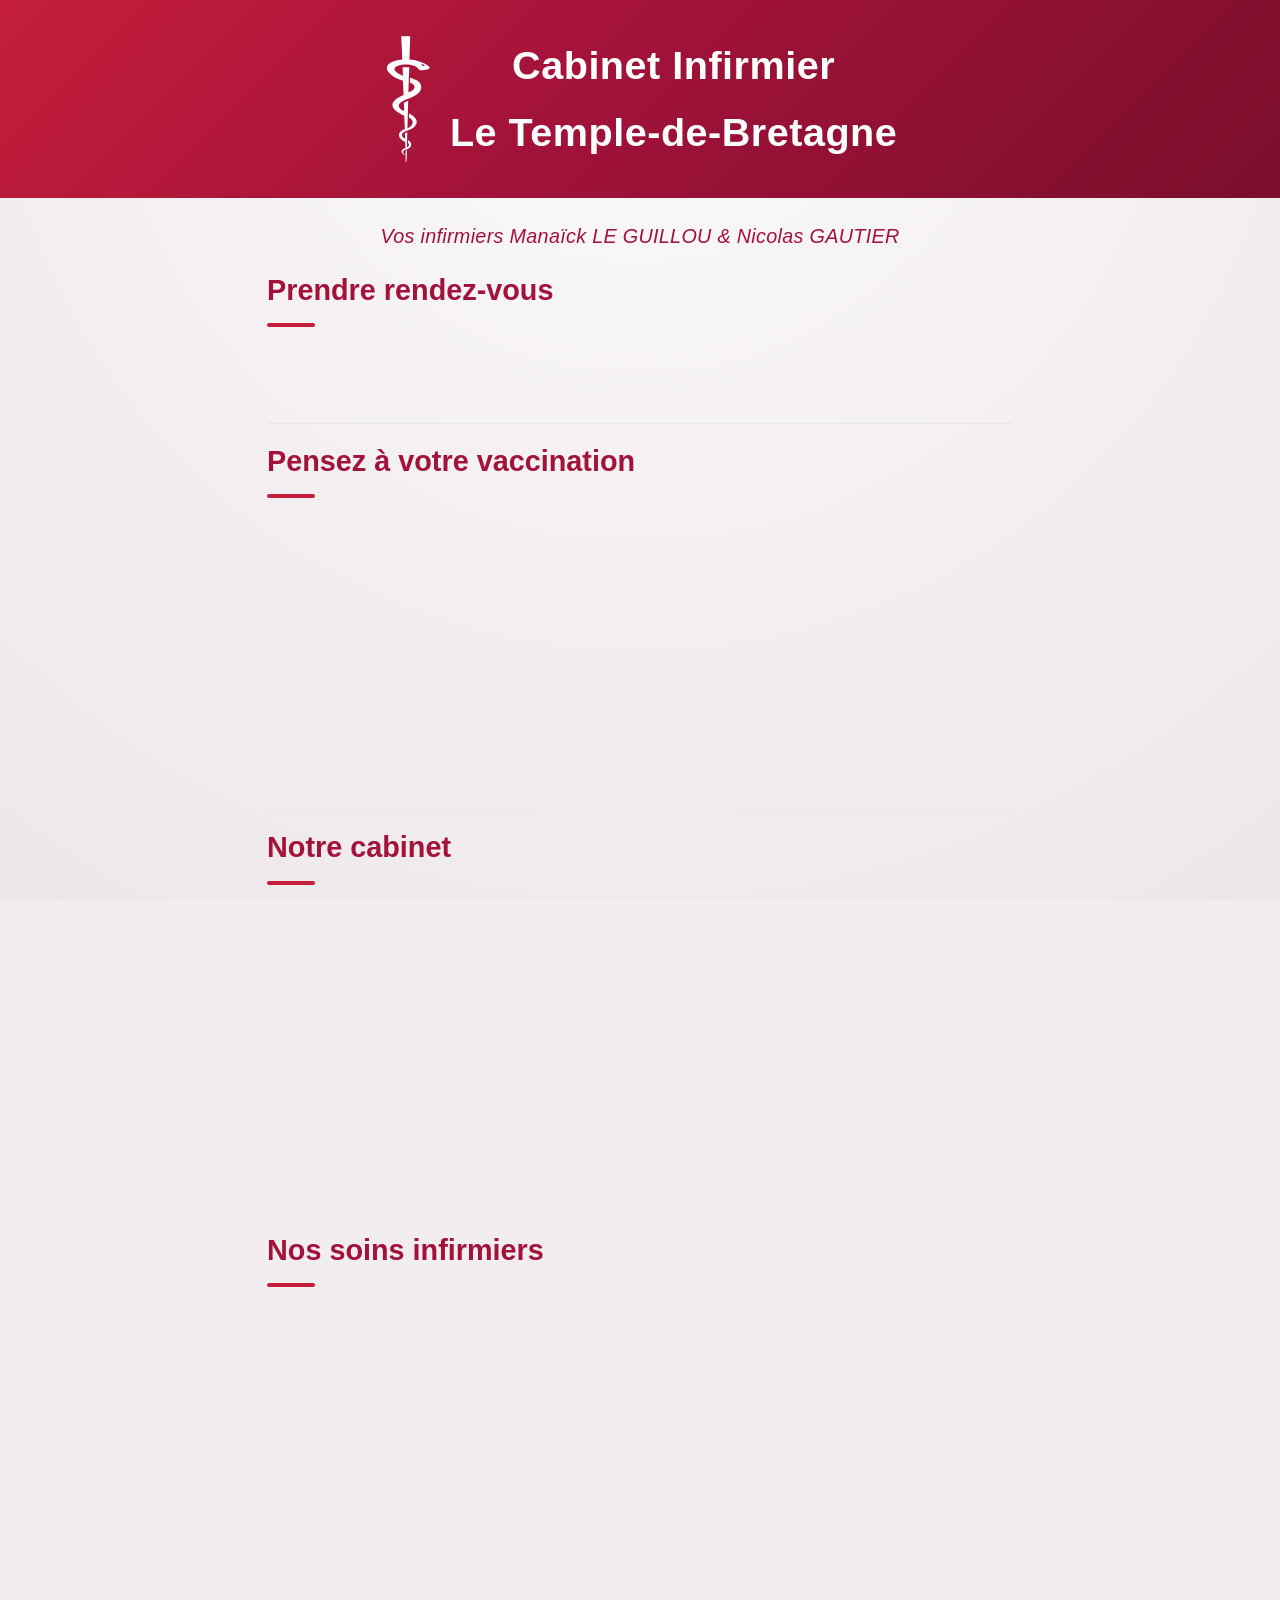
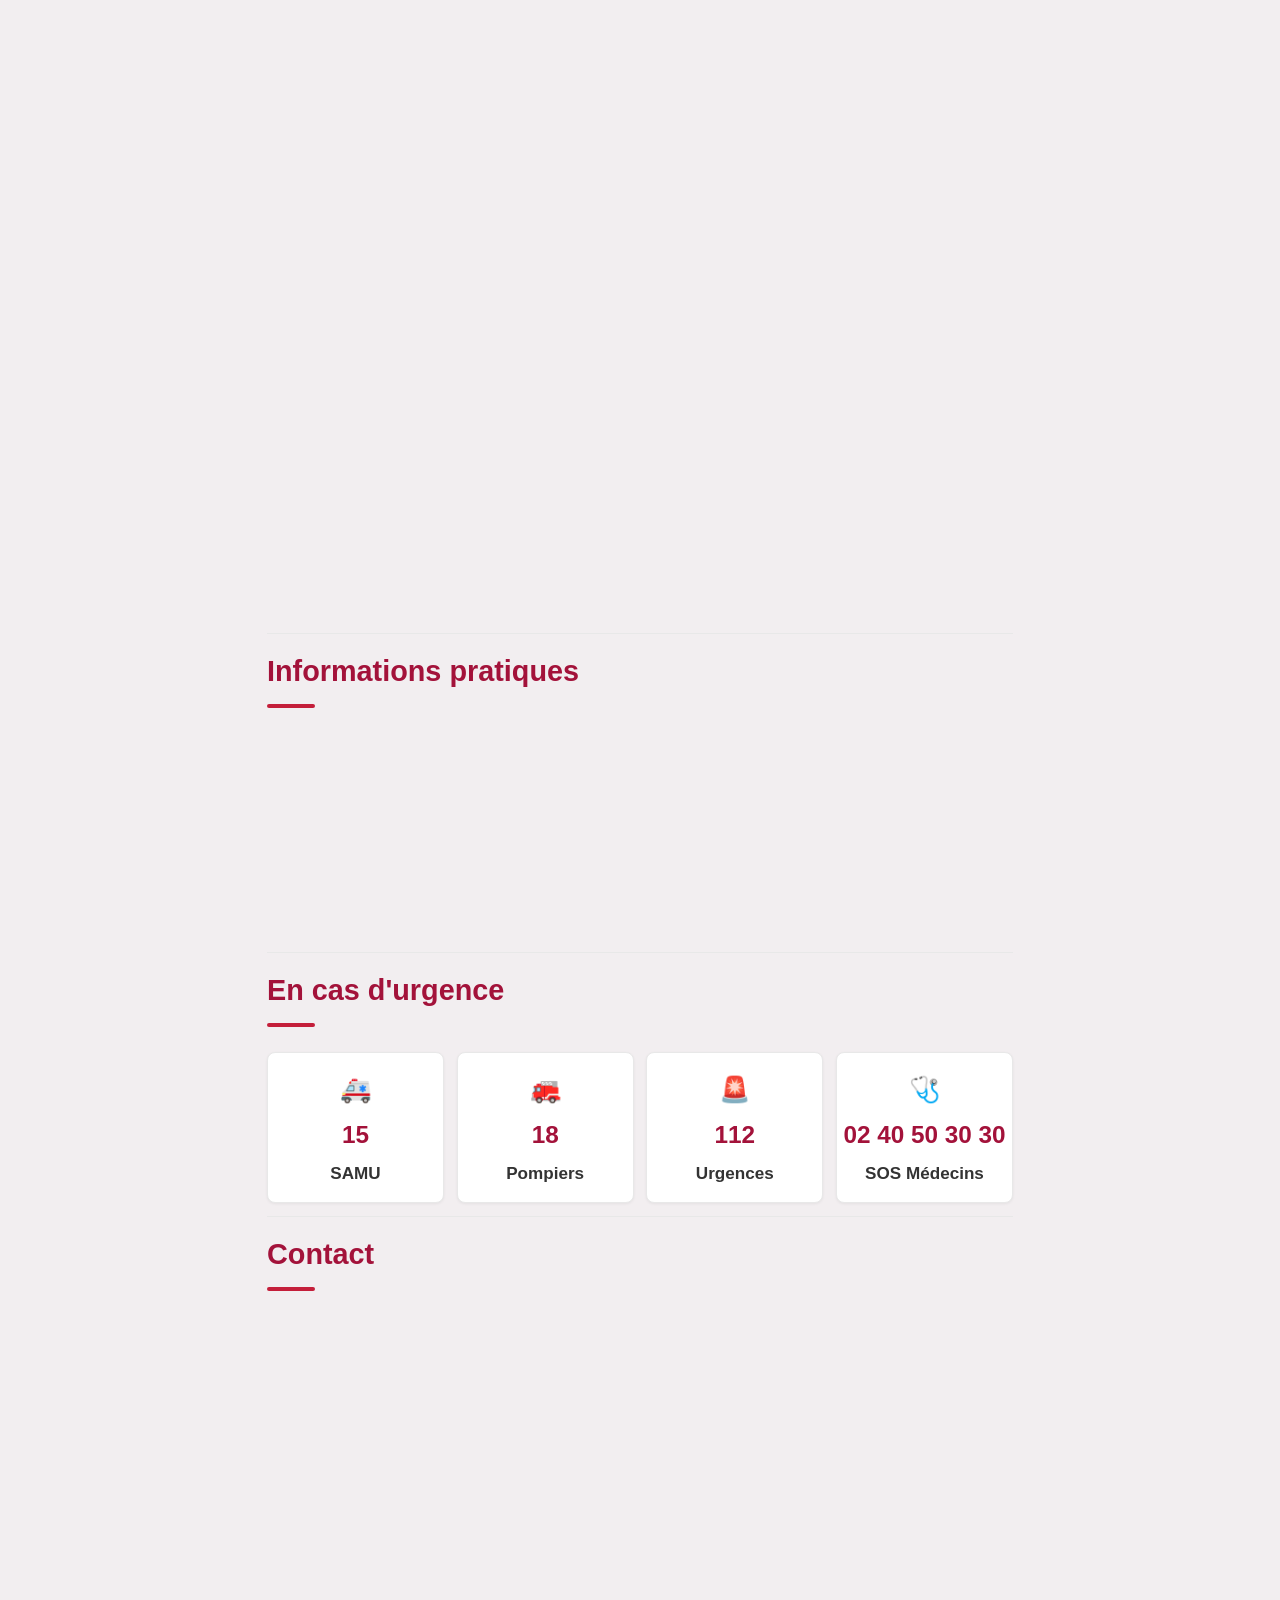
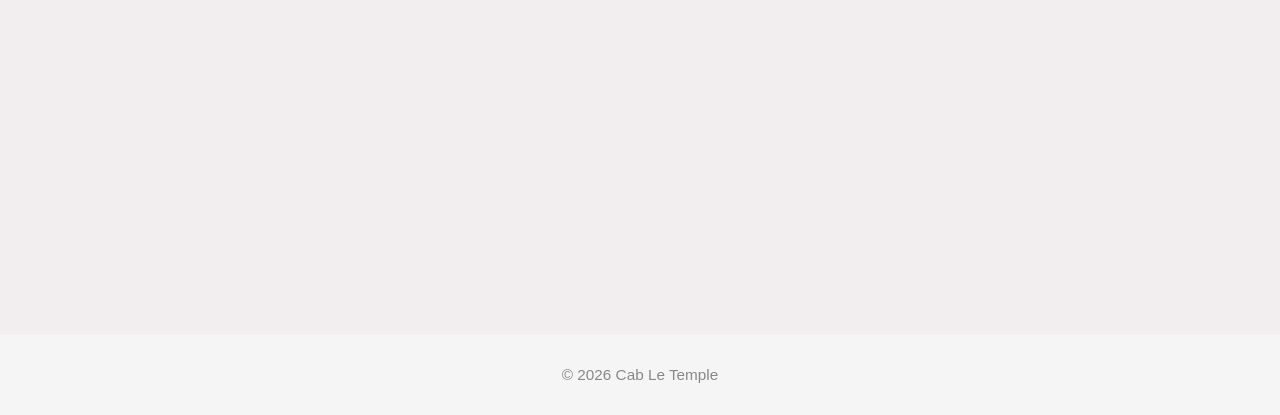
<file: index.html>
<!DOCTYPE html>
<html lang="fr">
<head>
    <meta charset="UTF-8">
    <meta name="viewport" content="width=device-width, initial-scale=1.0, maximum-scale=5.0">
    <meta http-equiv="X-UA-Compatible" content="IE=edge">
    <title>Cabinet Infirmier Le Temple-de-Bretagne | Gautier & Le Guillou</title>
    <meta name="description" content="Soins infirmiers à domicile au Temple-de-Bretagne (44360) — cabinet Gautier Nicolas & Le Guillou Manaïck, plus de 15 ans d'expérience en libéral.">
    <meta name="keywords" content="infirmier, infirmière, infirmier libéral, infirmière libérale, IDE, Le Temple-de-Bretagne, Cordemais, Malville, Saint-Étienne-de-Montluc, Vigneux-de-Bretagne, soins infirmiers, cabinet infirmier, infirmière à domicile, domicile, injections, perfusions, prise de sang à domicile, pansements, vaccination, soins post-opératoires, 44360, Gautier, Le Guillou">
    <meta name="google-site-verification" content="kWdwWPtBwlekj41W1Y-Nhe2e-RRbDQ63B7RpKDw-0Ts" />

    <!-- Open Graph -->
    <meta property="og:url" content="https://www.cabinet-infirmier-le-temple.fr">
    <meta property="og:type" content="website">
    <meta property="og:locale" content="fr_FR">
    <meta property="og:site_name" content="Cabinet Infirmier Le Temple-de-Bretagne">
    <meta property="og:title" content="Cabinet Infirmier Le Temple-de-Bretagne">
    <meta property="og:description" content="Soins infirmiers à domicile au Temple-de-Bretagne (44360) — cabinet Gautier Nicolas & Le Guillou Manaïck, plus de 15 ans d'expérience en libéral.">
    <meta property="og:image" content="https://www.cabinet-infirmier-le-temple.fr/og-image.png">

    <!-- Twitter Card -->
    <meta name="twitter:card" content="summary_large_image">
    <meta name="twitter:url" content="https://www.cabinet-infirmier-le-temple.fr">
    <meta name="twitter:title" content="Cabinet Infirmier Le Temple-de-Bretagne">
    <meta name="twitter:description" content="Soins infirmiers à domicile au Temple-de-Bretagne (44360) — cabinet Gautier Nicolas & Le Guillou Manaïck, plus de 15 ans d'expérience en libéral.">
    <meta name="twitter:image" content="https://www.cabinet-infirmier-le-temple.fr/og-image.png">

    <link rel="canonical" href="https://www.cabinet-infirmier-le-temple.fr">
    <link rel="stylesheet" href="style.css">
    <link rel="icon" type="image/png" href="favicon.png">

    <script type="application/ld+json">
    {
        "@context": "https://schema.org",
        "@type": "MedicalBusiness",
        "name": "Cabinet Infirmier Gautier Nicolas et Le Guillou Manaïck",
        "image": "https://www.cabinet-infirmier-le-temple.fr/og-image.png",
        "url": "https://www.cabinet-infirmier-le-temple.fr",
        "telephone": "+33766191340",
        "email": "cabinetinfirmierletemple44360@gmail.com",
        "address": {
            "@type": "PostalAddress",
            "streetAddress": "36 rue Georges Bonnet",
            "postalCode": "44360",
            "addressLocality": "Le Temple-de-Bretagne",
            "addressCountry": "FR"
        },
        "areaServed": [
            "Le Temple-de-Bretagne",
            "Cordemais",
            "Malville",
            "Saint-Étienne-de-Montluc",
            "Vigneux-de-Bretagne"
        ]
    }
    </script>
</head>
<body>
    <header>
        <div class="brand">
            <svg class="caduceus" viewBox="0 0 210.076 555.556" xmlns="http://www.w3.org/2000/svg" aria-hidden="true">
                <path fill="currentColor" fill-rule="nonzero" d="m-284.245-67.52 4.37 95.54c-100.6 12.151-68.238 66.609 2.86 87.544.35 17.172 1.634 36.785 2.16 58.56-63.17 26.214-59.59 58.581 2.998 85.101.439 18.677 1.975 37.037 2.5 54.74-37.333 13.189-27.508 41.33 1.667 52.135.35 9.736.7 18.074 1.05 26.306-33.561 12.669-7.397 27.78.39 29.701-.225 21.304-.33 30.25.062 30.317 5.326-.902 4.498-31.977 5.287-51.096-1.632.483-3.7 1.218-5.285 1.568.05 4.573.015 10.968-.057 17.989-9.702-4.93-10.977-12.127-9.288-15.5 3.906-7.805 28.618-6.598 31.857-23.508 2-10.442-4.12-16.751-12.272-21.885-.088 4.957-.127 6.95-.302 11.642 8.855 7.457.657 15.827-4.555 18.485.613-16.198.745-40.988 1.359-61.965-3.243.668-6.824 1.906-9.716 3.087.263 5.665.855 17.316 1.03 22.804-7.835-3.33-12.817-8.41-12.636-16.031.511-21.555 52.513-12.756 60.103-51.514 2.656-13.561-15.647-27.805-31.336-36.037-.175 5.842-.262 10.35-.437 16.191 26.38 12.833 15.06 35.405-6.315 44.035 1.052-36.556 2.105-74.175 3.157-112.68-5.785 2.568-12.494 4.96-17.84 7.526.35 11.507 1.119 22.987 1.47 34.76-14.375-7.258-24.739-14.049-21.584-25.733 7.801-28.412 99.093-28.071 90.854-80.207-2.63-16.906-25.63-25.476-45.35-31.495l-.793 19.497c35.135 14.432 16.484 32.667-5.794 41.487 1.051-42.399 2.819-83.738 3.345-103.83-8.016-.994-20.149-1.183-27.334.14.087 5.046.817 18.855 1.168 35.054-100.061-43.69 47.667-67.181 67.891-24.388 14.143 3.558 55.965-2.32 38.33-15.068-21.585-15.902-53.06-27.221-79.419-27.606l3.302-95.742zm84.565 113.914c4.023.037 12.23 4.65 11.357 6.791-5.804 4.339-12.567-1.118-12.787-6.505.365-.202.855-.29 1.43-.286z" transform="translate(359.324 85.416)"/>
            </svg>
            <h1>Cabinet Infirmier<br>Le Temple-de-Bretagne</h1>
        </div>
    </header>

    <main>
        <p class="tagline">Vos infirmiers Manaïck LE GUILLOU &amp; Nicolas GAUTIER</p>

        <section class="rdv">
            <h2>Prendre rendez-vous</h2>
            <p class="rdv-actions">
                <a class="btn-phone" href="tel:+33766191340">
                    <svg viewBox="0 0 24 24" fill="currentColor" aria-hidden="true"><path d="M6.62 10.79a15.05 15.05 0 0 0 6.59 6.59l2.2-2.2a1 1 0 0 1 1.02-.24 11.36 11.36 0 0 0 3.57.57 1 1 0 0 1 1 1V20a1 1 0 0 1-1 1A17 17 0 0 1 3 4a1 1 0 0 1 1-1h3.5a1 1 0 0 1 1 1 11.36 11.36 0 0 0 .57 3.57 1 1 0 0 1-.25 1.02l-2.2 2.2z"/></svg>
                    07 66 19 13 40
                </a>
                <a class="btn-doctolib" href="https://www.doctolib.fr/cabinet-infirmier/le-temple-de-bretagne/cabinet-infirmier-gautier-nicolas-et-le-guillou-manaick/booking" target="_blank" rel="noopener">
                    <svg viewBox="0 0 24 24" fill="none" stroke="currentColor" stroke-width="1.8" stroke-linecap="round" stroke-linejoin="round" aria-hidden="true"><rect x="3" y="4.5" width="18" height="16" rx="2"/><line x1="3" y1="9.5" x2="21" y2="9.5"/><line x1="8" y1="2.5" x2="8" y2="6.5"/><line x1="16" y1="2.5" x2="16" y2="6.5"/><line x1="7" y1="13" x2="9" y2="13"/><line x1="11" y1="13" x2="13" y2="13"/><line x1="15" y1="13" x2="17" y2="13"/><line x1="7" y1="16.5" x2="9" y2="16.5"/><line x1="11" y1="16.5" x2="13" y2="16.5"/></svg>
                    Réserver sur <img src="doctolib-logo.png" alt="Doctolib" class="doctolib-logo">
                </a>
            </p>
        </section>

        <section class="vaccination">
            <h2>Pensez à votre vaccination</h2>
            <ul>
                <li>
                    <button type="button" class="vax-card vax-flu">
                        <svg class="vax-icon" viewBox="0 0 24 24" fill="none" stroke="currentColor" stroke-width="1.8" stroke-linecap="round" stroke-linejoin="round" aria-hidden="true">
                            <path d="M12 14.5V4a2 2 0 1 0-4 0v10.5a4 4 0 1 0 4 0Z"/>
                            <path d="M12 6h1.5M12 9h1.5M12 12h1.5"/>
                        </svg>
                        <span class="vax-title">Grippe saisonnière</span>
                        <span class="vax-hint">Survolez ou touchez pour en savoir plus</span>
                        <span class="vax-desc">La vaccination contre la grippe est recommandée chaque année, en particulier pour les personnes fragiles ou âgées. Nous pouvons vous vacciner à domicile ou au cabinet.</span>
                    </button>
                </li>
                <li>
                    <button type="button" class="vax-card vax-covid">
                        <svg class="vax-icon" viewBox="0 0 24 24" fill="none" stroke="currentColor" stroke-width="1.6" stroke-linecap="round" aria-hidden="true">
                            <circle cx="12" cy="12" r="5"/>
                            <circle cx="12" cy="12" r="1.4" fill="currentColor" stroke="none"/>
                            <line x1="12" y1="3" x2="12" y2="5.5"/>
                            <line x1="12" y1="18.5" x2="12" y2="21"/>
                            <line x1="3" y1="12" x2="5.5" y2="12"/>
                            <line x1="18.5" y1="12" x2="21" y2="12"/>
                            <line x1="5.5" y1="5.5" x2="7.3" y2="7.3"/>
                            <line x1="16.7" y1="16.7" x2="18.5" y2="18.5"/>
                            <line x1="18.5" y1="5.5" x2="16.7" y2="7.3"/>
                            <line x1="7.3" y1="16.7" x2="5.5" y2="18.5"/>
                            <circle cx="12" cy="4" r="0.9" fill="currentColor" stroke="none"/>
                            <circle cx="12" cy="20" r="0.9" fill="currentColor" stroke="none"/>
                            <circle cx="4" cy="12" r="0.9" fill="currentColor" stroke="none"/>
                            <circle cx="20" cy="12" r="0.9" fill="currentColor" stroke="none"/>
                        </svg>
                        <span class="vax-title">Covid-19</span>
                        <span class="vax-hint">Survolez ou touchez pour en savoir plus</span>
                        <span class="vax-desc">Un rappel vaccinal peut être recommandé selon votre situation. N'hésitez pas à nous en parler lors d'un rendez-vous.</span>
                    </button>
                </li>
            </ul>
        </section>

        <section class="hero">
            <h2>Notre cabinet</h2>
            <p>Cabinet infirmier situé au Temple-de-Bretagne, nous intervenons à domicile dans un rayon de 8 km.</p>
            <p>Fort d'une expérience de plus de 15 ans en libéral, nous assurons l'ensemble des soins infirmiers du quotidien avec rigueur et bienveillance.</p>
            <p>Nous travaillons en étroite collaboration avec les médecins du secteur, les pharmacies locales, les laboratoires et les prestataires de santé (HAD de Nantes et Saint-Nazaire).</p>
            <p>Interventions tous les jours, sur rendez-vous.</p>
        </section>

        <section class="soins">
            <h2>Nos soins infirmiers</h2>
            <ul>
                <li><strong>💉 Traitements et injections</strong>Administration de traitements, injections intramusculaires ou sous-cutanées, vaccinations.</li>
                <li><strong>💧 Perfusions</strong>Pose et surveillance de perfusions à domicile, sur prescription médicale ou en lien avec l'HAD.</li>
                <li><strong>🩸 Prises de sang</strong>Bilans biologiques à domicile ou au cabinet, en lien avec les laboratoires du secteur.</li>
                <li><strong>🩺 Suivi de pathologies chroniques</strong>Diabète, injections d'insuline, accompagnement personnalisé et régulier.</li>
                <li><strong>🩹 Pansements et plaies complexes</strong>Pansements simples ou complexes, suivi de plaies chroniques. Diplômé universitaire en Plaies et Cicatrisation.</li>
                <li><strong>✂️ Suivi post-opératoire</strong>Surveillance, ablation de fils ou d'agrafes, soins post-chirurgicaux.</li>
                <li><strong>🏠 Maintien à domicile</strong>Distribution et surveillance des traitements, surveillance de l'état général, coordination avec les autres intervenants (médecins, auxiliaires de vie, kinésithérapeutes).</li>
            </ul>
        </section>

        <section class="infos">
            <h2>Informations pratiques</h2>
            <ul>
                <li>Cabinet conventionné par la Sécurité Sociale, tiers payant pratiqué avec une carte Vitale à jour.</li>
                <li>Paiement également possible en espèces ou par chèque.</li>
                <li>Une prescription médicale est nécessaire pour débuter une prise en charge.</li>
            </ul>
        </section>

        <section class="urgence">
            <h2>En cas d'urgence</h2>
            <div class="urgence-grid">
                <a class="urgence-item" href="tel:15">
                    <span class="urgence-emoji">🚑</span>
                    <span class="urgence-num">15</span>
                    <span class="urgence-label">SAMU</span>
                </a>
                <a class="urgence-item" href="tel:18">
                    <span class="urgence-emoji">🚒</span>
                    <span class="urgence-num">18</span>
                    <span class="urgence-label">Pompiers</span>
                </a>
                <a class="urgence-item" href="tel:112">
                    <span class="urgence-emoji">🚨</span>
                    <span class="urgence-num">112</span>
                    <span class="urgence-label">Urgences</span>
                </a>
                <a class="urgence-item" href="tel:0240503030">
                    <span class="urgence-emoji">🩺</span>
                    <span class="urgence-num">02 40 50 30 30</span>
                    <span class="urgence-label">SOS Médecins</span>
                </a>
            </div>
        </section>

        <section class="contact">
            <h2>Contact</h2>
            <p class="contact-line">
                <svg viewBox="0 0 24 24" fill="currentColor" aria-hidden="true"><path d="M6.62 10.79a15.05 15.05 0 0 0 6.59 6.59l2.2-2.2a1 1 0 0 1 1.02-.24 11.36 11.36 0 0 0 3.57.57 1 1 0 0 1 1 1V20a1 1 0 0 1-1 1A17 17 0 0 1 3 4a1 1 0 0 1 1-1h3.5a1 1 0 0 1 1 1 11.36 11.36 0 0 0 .57 3.57 1 1 0 0 1-.25 1.02l-2.2 2.2z"/></svg>
                <a href="tel:+33766191340">07 66 19 13 40</a>
            </p>
            <p class="contact-line">
                <svg viewBox="0 0 24 24" fill="none" stroke="currentColor" stroke-width="1.8" stroke-linecap="round" stroke-linejoin="round" aria-hidden="true"><rect x="3" y="5" width="18" height="14" rx="2"/><path d="m4 6.5 8 6 8-6"/></svg>
                <a href="mailto:&#99;&#97;&#98;&#105;&#110;&#101;&#116;&#105;&#110;&#102;&#105;&#114;&#109;&#105;&#101;&#114;&#108;&#101;&#116;&#101;&#109;&#112;&#108;&#101;&#52;&#52;&#51;&#54;&#48;&#64;&#103;&#109;&#97;&#105;&#108;&#46;&#99;&#111;&#109;">&#99;&#97;&#98;&#105;&#110;&#101;&#116;&#105;&#110;&#102;&#105;&#114;&#109;&#105;&#101;&#114;&#108;&#101;&#116;&#101;&#109;&#112;&#108;&#101;&#52;&#52;&#51;&#54;&#48;&#64;&#103;&#109;&#97;&#105;&#108;&#46;&#99;&#111;&#109;</a>
            </p>
            <p>36 rue Georges Bonnet<br>44360 Le Temple-de-Bretagne</p>
            <div class="map">
                <iframe src="https://www.openstreetmap.org/export/embed.html?bbox=-1.798872%2C47.327171%2C-1.786872%2C47.335171&layer=mapnik&marker=47.331171%2C-1.792872" loading="lazy" title="Localisation du cabinet infirmier, 36 rue Georges Bonnet, 44360 Le Temple-de-Bretagne"></iframe>
            </div>
            <p class="map-link"><a href="https://www.openstreetmap.org/?mlat=47.331171&amp;mlon=-1.792872#map=17/47.331171/-1.792872" target="_blank" rel="noopener">Voir la carte en grand</a></p>
        </section>
    </main>

    <footer>
        <p>&copy; 2026 Cab Le Temple</p>
    </footer>
</body>
</html>
</file>
<file: style.css>
* {
    margin: 0;
    padding: 0;
    box-sizing: border-box;
}

html, body {
    height: 100%;
}

html {
    font-size: 18px;
}

body {
    font-family: "Segoe UI", Roboto, -apple-system, BlinkMacSystemFont, sans-serif;
    line-height: 1.7;
    color: #333;
    display: flex;
    flex-direction: column;
    min-height: 100vh;
    background: #f2eef0 radial-gradient(circle at 50% 0%, #fdfafb 0%, #f2eef0 60%, #ede7ea 100%) fixed;
}

/* Header */
header {
    background: linear-gradient(135deg, #c41e3a 0%, #a3123a 45%, #7a0e2c 100%);
    color: #fff;
    text-align: center;
    padding: 1.75rem 1rem;
}

header .brand {
    display: flex;
    align-items: center;
    justify-content: center;
    gap: 0.9rem;
}

header h1 {
    font-size: 2.2rem;
    font-weight: 600;
    letter-spacing: 0.5px;
}

.caduceus {
    height: 7.5rem;
    width: auto;
    color: #fff;
    flex-shrink: 0;
}

@media (max-width: 600px) {
    header {
        padding: 0.9rem 1rem;
    }

    header .brand {
        gap: 0.6rem;
    }

    header h1 {
        font-size: 1.4rem;
    }

    .caduceus {
        height: 4.75rem;
    }
}

header p {
    margin-top: 0.5rem;
    font-size: 1.1rem;
    opacity: 0.85;
}

/* Main content */
main {
    max-width: 800px;
    margin: 0 auto;
    padding: 0 1.5rem;
    width: 100%;
    flex: 1 0 auto;
}

.tagline {
    text-align: center;
    color: #a3123a;
    font-style: italic;
    font-weight: 500;
    font-size: 1.1rem;
    letter-spacing: 0.3px;
    padding-top: 1.2rem;
}

/* Sections */
section {
    padding: 0.7rem 0;
    border-bottom: 1px solid #e8e8e8;
}

section:last-child {
    border-bottom: none;
}

@media (max-width: 600px) {
    section {
        padding: 0.4rem 0;
    }
}

section h2 {
    position: relative;
    font-size: 1.6rem;
    font-weight: 700;
    color: #a3123a;
    padding-bottom: 0.7rem;
    margin-bottom: 1.4rem;
}

section h2::after {
    content: "";
    position: absolute;
    left: 0;
    bottom: 0;
    width: 48px;
    height: 4px;
    border-radius: 2px;
    background: #c41e3a;
}

section p {
    font-size: 1.05rem;
    color: #555;
}

.hero p {
    margin-bottom: 0.6rem;
    font-weight: 600;
}

.hero p:last-child {
    margin-bottom: 0;
}

/* Tuiles soins infirmiers / vaccination */
.soins ul,
.vaccination ul {
    list-style: none;
    display: grid;
    grid-template-columns: repeat(auto-fit, minmax(260px, 1fr));
    gap: 1rem;
}

.soins li,
.vaccination li {
    background: #fff;
    border: 1px solid #e8e8e8;
    border-radius: 8px;
    box-shadow: 0 1px 3px rgba(0, 0, 0, 0.06);
    transition: transform 0.2s ease, box-shadow 0.2s ease, border-color 0.2s ease;
}

.soins li {
    padding: 1.3rem 1.4rem;
    font-size: 1rem;
    color: #555;
}

.soins li:hover,
.vaccination li:hover,
.vaccination li:focus-within {
    transform: translateY(-4px);
    border-color: #a3123a;
    box-shadow: 0 12px 24px rgba(163, 18, 58, 0.18), 0 2px 6px rgba(0, 0, 0, 0.08);
}

.soins li strong {
    display: block;
    margin-bottom: 0.4rem;
    color: #a3123a;
    font-weight: 600;
    font-size: 1.1rem;
}

/* Tuiles vaccination : image + info au survol/tap */
.vaccination li {
    overflow: hidden;
}

.vax-card {
    all: unset;
    box-sizing: border-box;
    display: flex;
    flex-direction: column;
    align-items: center;
    justify-content: center;
    gap: 0.6rem;
    width: 100%;
    aspect-ratio: 4 / 3;
    padding: 1.5rem;
    text-align: center;
    color: #fff;
    cursor: pointer;
    position: relative;
}

.vax-flu {
    background: linear-gradient(160deg, #a3123a, #7a0e2c);
}

.vax-covid {
    background: linear-gradient(160deg, #7a0e2c, #5a0a20);
}

.vax-icon {
    height: 56px;
    width: 56px;
}

.vax-title {
    font-size: 1.15rem;
    font-weight: 600;
}

.vax-hint {
    font-size: 0.8rem;
    opacity: 0.75;
}

.vax-desc {
    position: absolute;
    inset: 0;
    display: flex;
    align-items: center;
    justify-content: center;
    padding: 1.5rem;
    font-size: 0.95rem;
    line-height: 1.5;
    background: rgba(0, 0, 0, 0.55);
    opacity: 0;
    transform: translateY(8px);
    transition: opacity 0.25s ease, transform 0.25s ease;
}

.vax-card:hover .vax-desc,
.vax-card:focus .vax-desc,
.vax-card:focus-visible .vax-desc {
    opacity: 1;
    transform: translateY(0);
}

/* Apparition au scroll (dégrade proprement si non supporté) */
@supports (animation-timeline: view()) {
    .rdv-actions,
    .hero p,
    .soins li,
    .vaccination li,
    .infos li,
    .contact p,
    .contact .map {
        opacity: 0;
        animation: reveal-in linear both;
        animation-timeline: view();
        animation-range: entry 0% cover 25%;
    }

    @keyframes reveal-in {
        from {
            opacity: 0;
            translate: 0 24px;
        }
        to {
            opacity: 1;
            translate: 0 0;
        }
    }
}

/* Liste infos pratiques */
.infos ul {
    list-style: none;
}

.infos li {
    padding: 0.7rem 0;
    border-bottom: 1px solid #e8e8e8;
    font-size: 1.05rem;
    color: #555;
}

.infos li:last-child {
    border-bottom: none;
}

/* Actions de prise de rendez-vous */
.rdv-actions {
    display: flex;
    align-items: center;
    flex-wrap: wrap;
    gap: 1.2rem;
    margin-top: 0.8rem;
}

/* Boutons de prise de rendez-vous */
.btn-phone,
.btn-doctolib {
    display: inline-flex;
    align-items: center;
    gap: 0.5rem;
    padding: 0.65rem 1.4rem;
    background: transparent;
    border-radius: 4px;
    text-decoration: none;
    font-size: 1rem;
    font-weight: 500;
    transition: background 0.2s, color 0.2s;
}

.btn-phone svg,
.btn-doctolib svg {
    height: 18px;
    width: 18px;
    flex-shrink: 0;
}

.btn-phone {
    color: #a3123a;
    border: 2px solid #a3123a;
}

.btn-phone:hover {
    background: #a3123a;
    color: #fff;
}

.btn-doctolib {
    color: #c41e3a;
    border: 2px solid #c41e3a;
}

.btn-doctolib:hover {
    background: #c41e3a;
    color: #fff;
}

.doctolib-logo {
    height: 22px;
    width: auto;
    filter: brightness(0) saturate(100%) invert(29%) sepia(94%) saturate(1955%) hue-rotate(180deg) brightness(93%) contrast(101%);
    transition: filter 0.2s;
}

.btn-doctolib:hover .doctolib-logo {
    filter: brightness(0) invert(1);
}

/* Urgences */
.urgence-grid {
    display: grid;
    grid-template-columns: repeat(auto-fit, minmax(115px, 1fr));
    gap: 0.7rem;
}

.urgence-item {
    display: flex;
    flex-direction: column;
    align-items: center;
    justify-content: center;
    gap: 0.2rem;
    padding: 0.8rem 0.5rem;
    border-radius: 8px;
    background: #fff;
    border: 1px solid #e8e8e8;
    color: #a3123a;
    text-decoration: none;
    text-align: center;
    box-shadow: 0 1px 3px rgba(0, 0, 0, 0.06);
    transition: transform 0.2s ease, box-shadow 0.2s ease, border-color 0.2s ease;
}

.urgence-item:hover {
    transform: translateY(-4px);
    border-color: #a3123a;
    box-shadow: 0 12px 24px rgba(163, 18, 58, 0.18), 0 2px 6px rgba(0, 0, 0, 0.08);
}

.urgence-emoji {
    font-size: 1.4rem;
}

.urgence-num {
    font-size: 1.35rem;
    font-weight: 700;
    white-space: nowrap;
}

.urgence-label {
    font-size: 0.95rem;
    font-weight: 600;
    color: #333;
}

/* Contact */
.contact a {
    color: #a3123a;
    text-decoration: none;
    font-weight: 500;
}

.contact a:hover {
    text-decoration: underline;
}

.contact-line {
    display: flex;
    align-items: center;
    gap: 0.6rem;
}

.contact-line svg {
    height: 20px;
    width: 20px;
    flex-shrink: 0;
    color: #a3123a;
}

.map {
    margin-top: 1.2rem;
    border-radius: 6px;
    overflow: hidden;
    aspect-ratio: 16 / 9;
}

.map iframe {
    width: 100%;
    height: 100%;
    border: 0;
    display: block;
}

.map-link {
    margin-top: 0.5rem;
    font-size: 0.9rem;
}

/* Footer */
footer {
    background: #f5f5f5;
    text-align: center;
    padding: 1.5rem 1rem;
    font-size: 0.85rem;
    color: #888;
}
</file>
